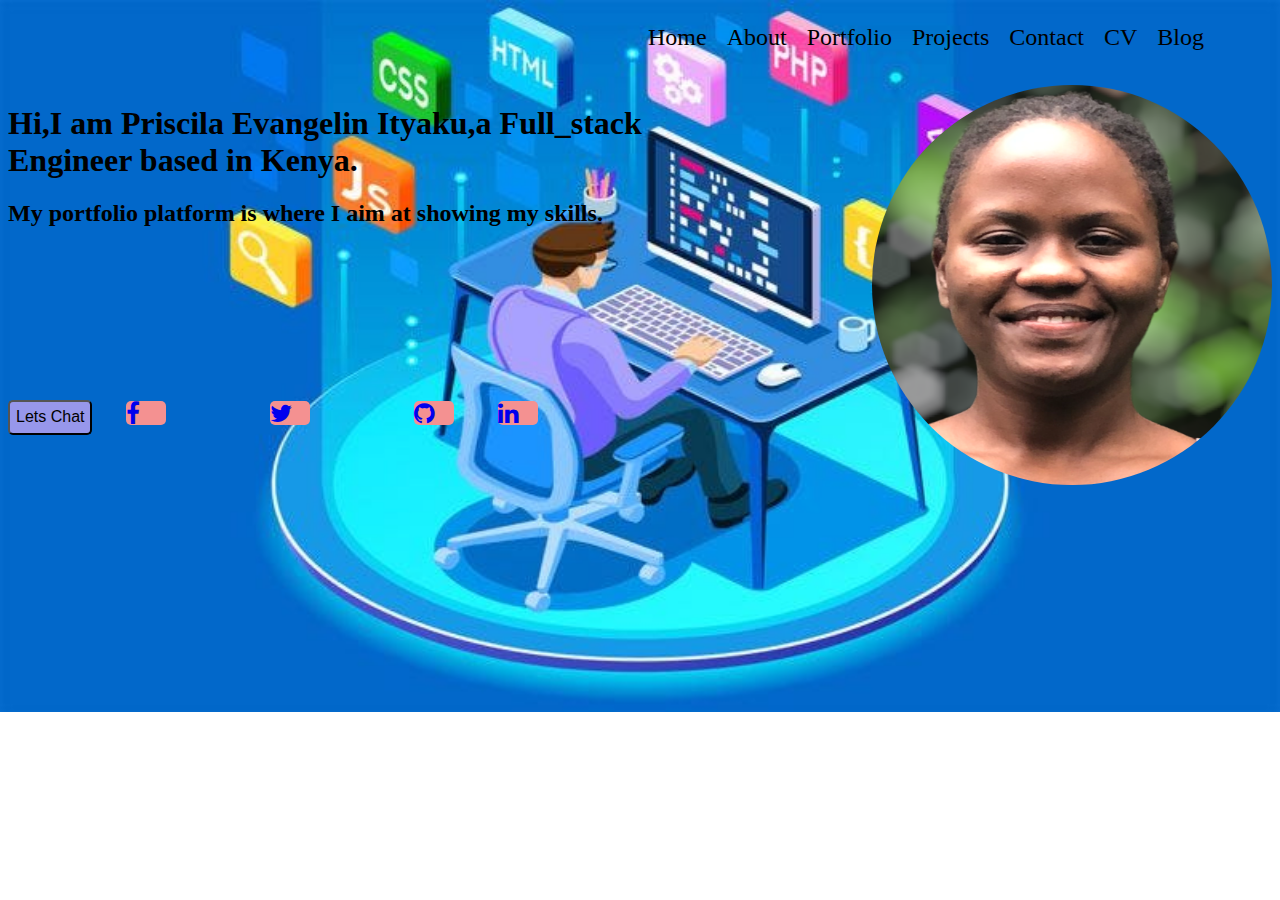
<file: index.html>
<!DOCTYPE html>
<html lang="en">
<head>
    <meta charset="UTF-8">
    <meta http-equiv="X-UA-Compatible" content="IE=edge">
    <meta name="viewport" content="width=device-width, initial-scale=1.0">
    <title>MY PORTFOLIO</title>
    <link rel="stylesheet" href="style.css">
    
        <link rel="stylesheet" href="https://cdnjs.cloudflare.com/ajax/libs/font-awesome/4.7.0/css/font-awesome.min.css">
</head>
<body>
    <div class="container">
        <div >
            <ul>
            <li>Home<a href="#about.html"></a></li>
            <li>About</li>
            <li>Portfolio</li>
            <li>Projects</li>
            <li>Contact</li>
            <li>CV</li>
            <li>Blog</li>
        </ul>
        </div>

        <div class="sentence">
            <div class="words">
    <h1 id="word">Hi,I am Priscila Evangelin Ityaku,a Full_stack Engineer based in Kenya.</h1>
    <h2 id="needed">My portfolio platform is where I aim at showing my skills.</h2>

    
        <!-- <p>Ityaku Priscila Evangelin</p> -->
        <br><br><br>
       <a href="https://mail.google.com/mail/u/0/?tab=rm&ogbl#inbox"><button id="chat" >Lets Chat</button></a>
    
       <a href="https://www.facebook.com/"><i id ="facebook" class="fa fa-facebook" aria-hidden="true"></i></a>
            <a href="https://twitter.com/ItyakuPriscila"><i id ="twitter" class="fa fa-twitter" aria-hidden="true"></i></a>
            <a href="https://github.com/priange?page=3&tab=repositories"><i id="github" class="fa fa-github" aria-hidden="true"></i></a>
            <a href ="https://www.linkedin.com/in/priscilaityaku/"><i id ="linkedIn" class="fa fa-linkedin" aria-hidden="true"></i></a>
    </div>
    <div id="img1">
        <img  id="image" src="images/IMG-2099-PhotoRoom (2).png" alt="picture">
        </div>
    

        </div>
    </div>
        
</body>
</html>
</file>
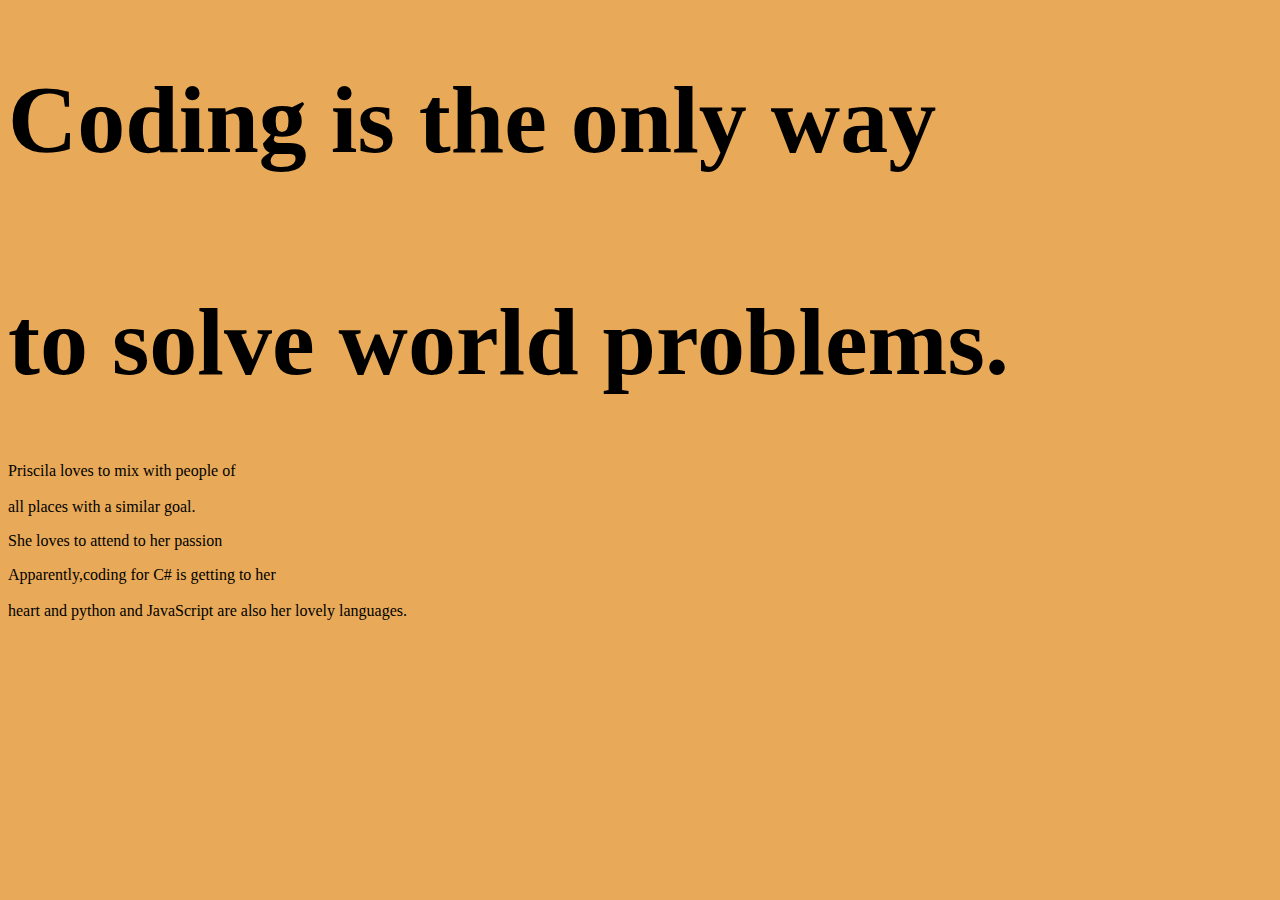
<file: about.html>
<!DOCTYPE html>
<html lang="en">
<head>
    <meta charset="UTF-8">
    <meta http-equiv="X-UA-Compatible" content="IE=edge">
    <meta name="viewport" content="width=device-width, initial-scale=1.0">
    <title>Document</title>
    <link rel="stylesheet" href="style2.css">
</head>
<body>


<div class="">
<div class="main">
<h1>Coding is the only way
    <br><br>
to solve world problems.</h1>
</div>

<div id="paragrapg1">
<p>Priscila loves to mix with people of 
    <br><br>
    all places with a similar goal.</p>
<p id="p1">She loves to attend to her passion</p>
<p id="p2">Apparently,coding for C# is getting to her 
    <br><br>
    heart and python and JavaScript are also her lovely languages.</p>
</div>

    
</body>
</html>
</file>
<file: style.css>
body{
    /* background-color: rgb(235, 200, 200); */
    /* border: solid 3px; */
    /* border-radius: 10px; */
   /* glyph-orientation-horizontal: none; */
   background-image: url(/images/full-stackdev\ 1.jpg);
    background-repeat: no-repeat;
    position: relative;
    background-size: cover;
    /* -ms-text-combine-horizontal:none ; */
    /* font-size: 100%; */
    /* height: 150px; */
    
}
ul{
    list-style: none;
    display: flex;
    margin-left: 600px; 
    gap: 20px;
    /* color: white; */
    font-size: 150%;
    /* color: rgb(243, 85, 85); */
    /* color: rgb(243, 71, 100); */
}
.sentence{
    display: flex;
}
#image{
    margin-left: 200px;
    width: 500px;
    height: 500px;
    border-radius: 100%;
    margin-top: 10px;

}
/* #img1{
    margin_left:50%;
} */
#footer{
    display: flex;
}
.icons{
    display: flex;
    /* margin-top: -30px; */
    /* width: 20px;
    background-color: white; */
    /* color: white; */
}
#facebook{
    margin-left: 30px;
    width: 40px;
    background-color:  rgb(244, 145, 145);;
    border-radius: 5px;
    /* height: 15px; */
    font-size: 150%;
    /* margin-top: -30%; */
} 
#twitter{
    margin:100px;
    width: 40px;
    background-color:  rgb(244, 145, 145);;
    border-radius: 5px;
    font-size: 150%;
    /* height: 15px; */
}
/* #linkedIn{
    margin-left:40px;
    width: 40px;
    background-color: rgb(244, 145, 145);
    border-radius: 5px;
    height: 15px; */
/* } */
#github{
    /* margin:100px; */
    width: 40px;
    background-color:  rgb(244, 145, 145);;
    border-radius: 5px;
    font-size: 150%;
    /* height: 15px; */

}
#linkedIn{
    margin-left:40px;
    width: 40px;
    background-color: rgb(244, 145, 145);
    border-radius: 5px;
    font-size: 150%;
    /* height: 15px; */

}
#chat{
    background-color: rgb(151, 151, 235);
    border-radius: 5px;
    height: 35px;
    font-size: 100%;
 
}
#word{
    margin-top: 50px;
    /* font-size: xx-large; */
    color: white;
    font-size: 300%;

    
}
#needed{
    /* font-size: x-large; */
    size: 300px;
    color: white;
    font-size: 200%;
}

@media only screen and (max-width: 670){
body{
        /* background-color: rgb(235, 200, 200); */
        /* border: solid 3px; */
        /* border-radius: 10px; */
       glyph-orientation-horizontal: none;
       background-image: url(/images/full-stackdev\ 1.jpg);
        background-repeat: no-repeat;
        position: relative;
        background-size: cover;
        /* font-size: 100%; */
        /* height: 150px; */
        
    }
    ul{
        list-style: none;
        display: flex;
        margin-left: 600px; 
        gap: 20px;
        /* color: white; */
        font-size: 150%;
        /* color: rgb(243, 85, 85); */
        /* color: rgb(243, 71, 100); */
    }
    .sentence{
        display: flex;
    }
    #image{
        margin-left: 200px;
        width: 500px;
        height: 500px;
        border-radius: 100%;
        margin-top: 10px;
    
    }
    /* #img1{
        margin_left:50%;
    } */
    #footer{
        display: flex;
    }
    .icons{
        display: flex;
        /* margin-top: -30px; */
        /* width: 20px;
        background-color: white; */
        /* color: white; */
    }
    #facebook{
        margin-left: 30px;
        width: 40px;
        background-color:  rgb(244, 145, 145);;
        border-radius: 5px;
        /* height: 15px; */
        font-size: 150%;
        /* margin-top: -300px; */
        /* margin-top: -30%; */
    } 
    #twitter{
        margin:100px;
        width: 40px;
        background-color:  rgb(244, 145, 145);;
        border-radius: 5px;
        font-size: 150%;
        /* height: 15px; */
    }
    /* #linkedIn{
        margin-left:40px;
        width: 40px;
        background-color: rgb(244, 145, 145);
        border-radius: 5px;
        height: 15px; */
    /* } */
    #github{
        /* margin:100px; */
        width: 40px;
        background-color:  rgb(244, 145, 145);;
        border-radius: 5px;
        font-size: 150%;
        /* height: 15px; */
    
    }
    #linkedIn{
        margin-left:40px;
        width: 40px;
        background-color: rgb(244, 145, 145);
        border-radius: 5px;
        font-size: 150%;
        /* height: 15px; */
    
    }
    #chat{
        background-color: rgb(151, 151, 235);
        border-radius: 5px;
        height: 35px;
        font-size: 100%;
     
    }
    #word{
        margin-top: 50px;
        /* font-size: xx-large; */
        color: white;
        font-size: 300%;
    
        
    }
    #needed{
        /* font-size: x-large; */
        size: 300px;
        color: white;
        font-size: 200%;
    }

}

@media only screen and (min-width:430px){
    
}
body{
    /* background-color: rgb(235, 200, 200); */
    /* border: solid 3px; */
    /* border-radius: 10px; */
   glyph-orientation-horizontal: none;
   background-image: url(/images/full-stackdev\ 1.jpg);
    background-repeat: no-repeat;
    position: relative;
    background-size: cover;
    /* font-size: 100%; */
    /* height: 150px; */
    
}
ul{
    list-style: none;
    display: flex;
    margin-left: 600px; 
    gap: 20px;
    /* color: white; */
    font-size: 150%;
    /* color: rgb(243, 85, 85); */
    /* color: rgb(243, 71, 100); */
}
.sentence{
    display: flex;
}
#image{
    margin-left: 200px;
    width: 400px;
    height: 400px;
    border-radius: 100%;
    margin-top: 10px;

}
/* #img1{
    margin_left:50%;
} */
#footer{
    display: flex;
}
.icons{
    display: flex;
    /* margin-top: -30px; */
    /* width: 20px;
    background-color: white; */
    /* color: white; */
}
#facebook{
    margin-left: 30px;
    width: 40px;
    background-color:  rgb(244, 145, 145);;
    border-radius: 5px;
    /* height: 15px; */
    font-size: 150%;
    /* margin-top: -30%; */
} 
#twitter{
    margin:100px;
    width: 40px;
    background-color:  rgb(244, 145, 145);;
    border-radius: 5px;
    font-size: 150%;
    /* height: 15px; */
}
/* #linkedIn{
    margin-left:40px;
    width: 40px;
    background-color: rgb(244, 145, 145);
    border-radius: 5px;
    height: 15px; */
/* } */
#github{
    /* margin:100px; */
    width: 40px;
    background-color:  rgb(244, 145, 145);;
    border-radius: 5px;
    font-size: 150%;
    /* height: 15px; */

}
#linkedIn{
    margin-left:40px;
    width: 40px;
    background-color: rgb(244, 145, 145);
    border-radius: 5px;
    font-size: 150%;
    /* height: 15px; */

}
#chat{
    background-color: rgb(151, 151, 235);
    border-radius: 5px;
    height: 35px;
    font-size: 100%;
 
}
#word{
    margin-top: 30px;
    /* font-size: xx-large; */
    color: black;
    font-size: 200%;

    
}
#needed{
    /* font-size: x-large; */
    size: 300px;
    color: black;
    font-size: 150%;
}
</file>
<file: style2.css>
*{
    background-color: rgb(232, 170, 88);
}

body{
    
    position: relative;
    position: cover;
}
.main{
    font-size: 300%;
}
</file>
